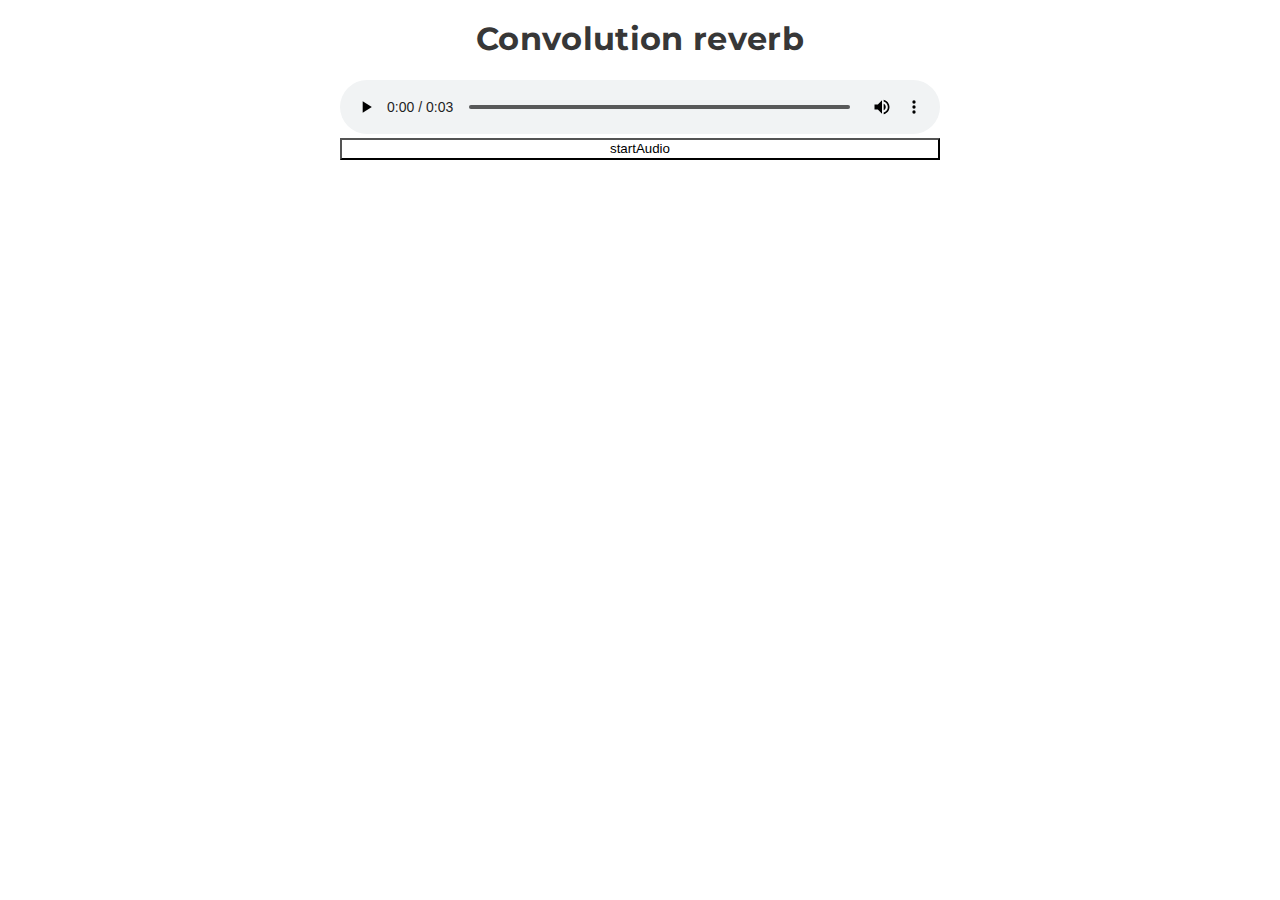
<file: Examples/Convolution reverb/output/index.html>
<!DOCTYPE html>
<html>
   <head>
      <meta charset="utf-8">
      <meta name="viewport" content="width=device-width">
      <link href="style.css" rel="stylesheet">
      <script src="js/wave.js"></script>
      <script src="js/audio.js"></script>

      <title>Convolution reverb</title>
   </head>

   <body>
      <h1>Convolution reverb</h1>
      <div id="controllers"></div>
   </body>
</html>
</file>
<file: Examples/Convolution reverb/output/style.css>
@import url('https://fonts.googleapis.com/css?family=Montserrat:300,400,500,700,800');

a, p, h1, h2, h3, h4, h5, small {
    font-family: "Montserrat", "Adobe Blank";
    color:#373737;
}

h1, h2, h3, h4, h5 {
    text-align: center;
    letter-spacing: 0.01em;
    line-height: 1.15em;
}

audio {
    width: 100%;
}

#controllers {
    width: 600px;
    margin: auto;
}

#controllers button {
    width: 100%;
    margin-bottom: 5px;
    height: 22px;
}

@media all and (max-width: 650px) {
    #controllers {
        width: 90%;
        margin: auto;
    }
}
</file>
